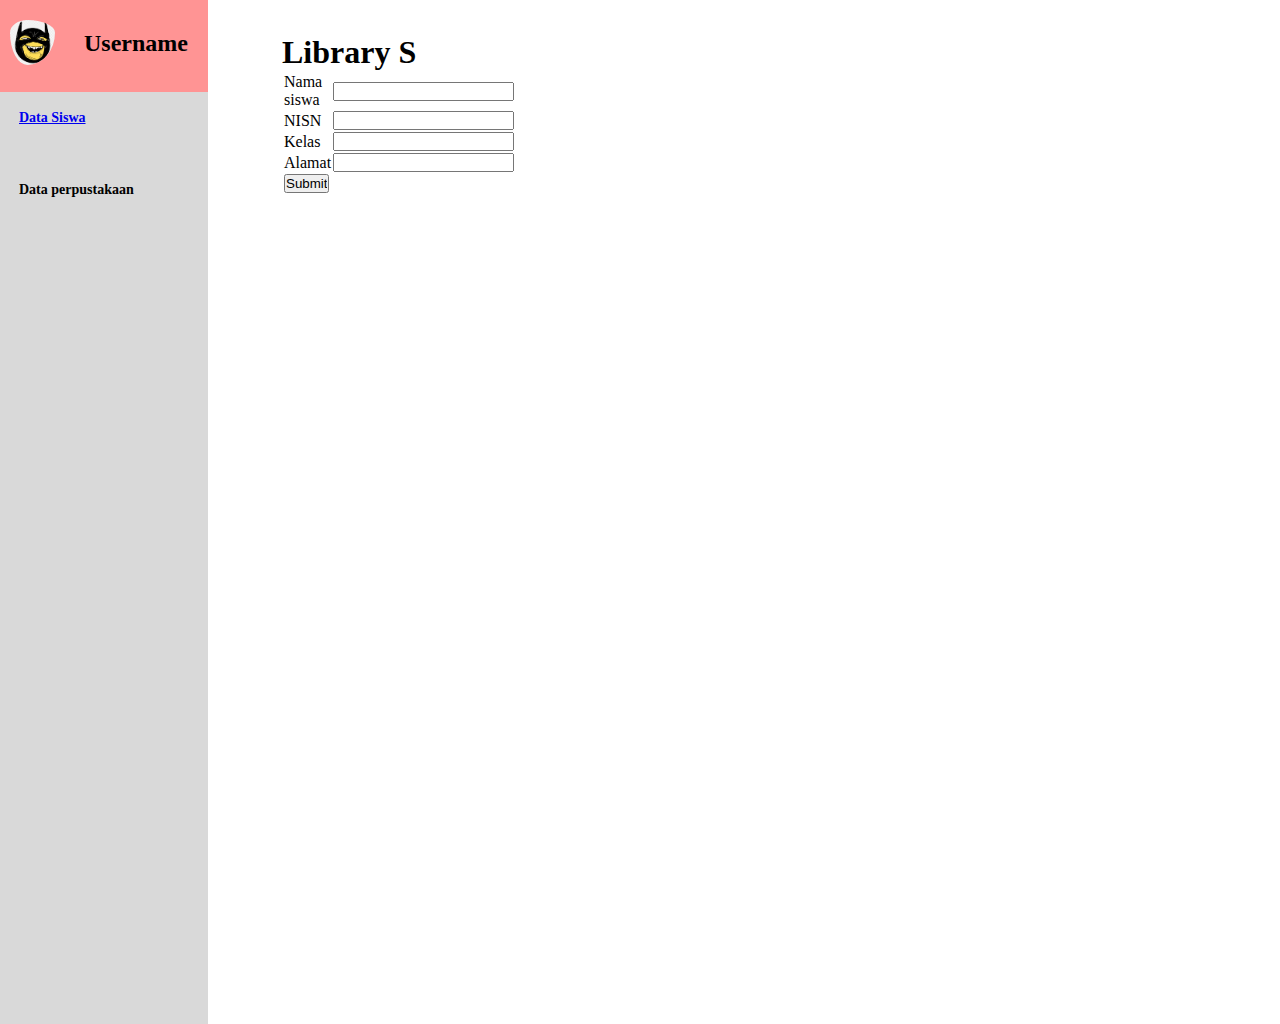
<file: siswa.html>
<!DOCTYPE html>
<html lang="en">
<head>
    <meta charset="UTF-8">
    <meta http-equiv="X-UA-Compatible" content="IE=edge">
    <meta name="viewport" content="width=device-width, initial-scale=1.0">
    <title>Library S</title>
    <link rel="stylesheet" href="style.css">
</head>
<body>
    <div class="left">
        <div class="box-kecil">
            <img src="yantoo.png" alt="">
            <h2>Username</h2>
        </div>
            <div class="logo">
                <div class="data-buku">
                <td><a href="tampilansiswa.php">Data Siswa</a></td>
               
                </div>
                <div class="data-perpus">
                    <h4>Data perpustakaan</h4>
                    </div>
                  
               
            </div>
        </div>
    </div>
    <form action="simpansiswa.php" method="post">
    <div class="perpustakaan">
        <table>
            <h1>Library S</h1>
            <tr>
                <td>Nama siswa</td>
                <td><input type="text" name="nama_siswa"></td>
            </tr>
            <tr>
                <td>NISN</td>
                <td><input type="text" name="nisn"></td>
            </tr>
            <tr>
                <td>Kelas</td>
                <td><input type="text" name="kelas"></td>
            </tr>
            <tr>
                <td>Alamat</td>
                <td><input type="text" name="alamat"></td>
            </tr>
           
                <td><input type="submit" name="simpan"></td>
            </tr>
        </table>
    </form>
     </div>
    
</body>
</html>
</file>
<file: style.css>
* {
    margin: 0px;
    padding: 0px;

}
table th{
    background-color: aqua;
}

.left {
    
    position: absolute;
    width: 208px;
    height: 1024px;
    left: 0px;
    top: 0px;
    background: #D9D9D9;
}
.box-kecil {
    position: absolute;
    width: 92px;
    height: 12px;
    left: 0px;
    top: 0px;
    bottom: 20px;
}
.perpustakaan{
    position: absolute;
width: 136px;
height: 24px;
left: 282px;
top: 34px;
}
img {
    height: 45px;
    width: 45px;     
    padding-left: 10px;  
    padding-top: 20px;
    border-radius: 50%;

}


h2{
    float: right;
    padding-top: 30px;
    padding-right: 20px;
}
.box-kecil{
    
    position: absolute;
    width: 208px;
    height: 92px;
    left: 0px;
    top: 0px;

    background:#FF9494;
}
.data-buku{
    position: absolute;
width: 99px;
height: 39px;
left: 19px;
top: 109px;

font-family: 'Montserrat';
font-style: normal;
font-weight: 700;
font-size: 14px;
line-height: 17px;

color: #000000
}
.data-perpus{
    position: absolute;
width: 142px;
height: 17px;
left: 19px;
top: 181px;

font-family: 'Montserrat';
font-style: normal;
font-weight: 700;
font-size: 14px;
line-height: 17px;



color: #000000;

}
.peminjaman{
    position: absolute;
width: 94px;
height: 17px;
left: 19px;
top: 247px;

font-family: 'Montserrat';
font-style: normal;
font-weight: 700;
font-size: 14px;
line-height: 17px;



color: #000000;

}
.pengembalian{
    position: absolute;
width: 107px;
height: 17px;
left: 19px;
top: 314px;

font-family: 'Montserrat';
font-style: normal;
font-weight: 700;
font-size: 14px;
line-height: 17px;



color: #000000;

}
</file>
